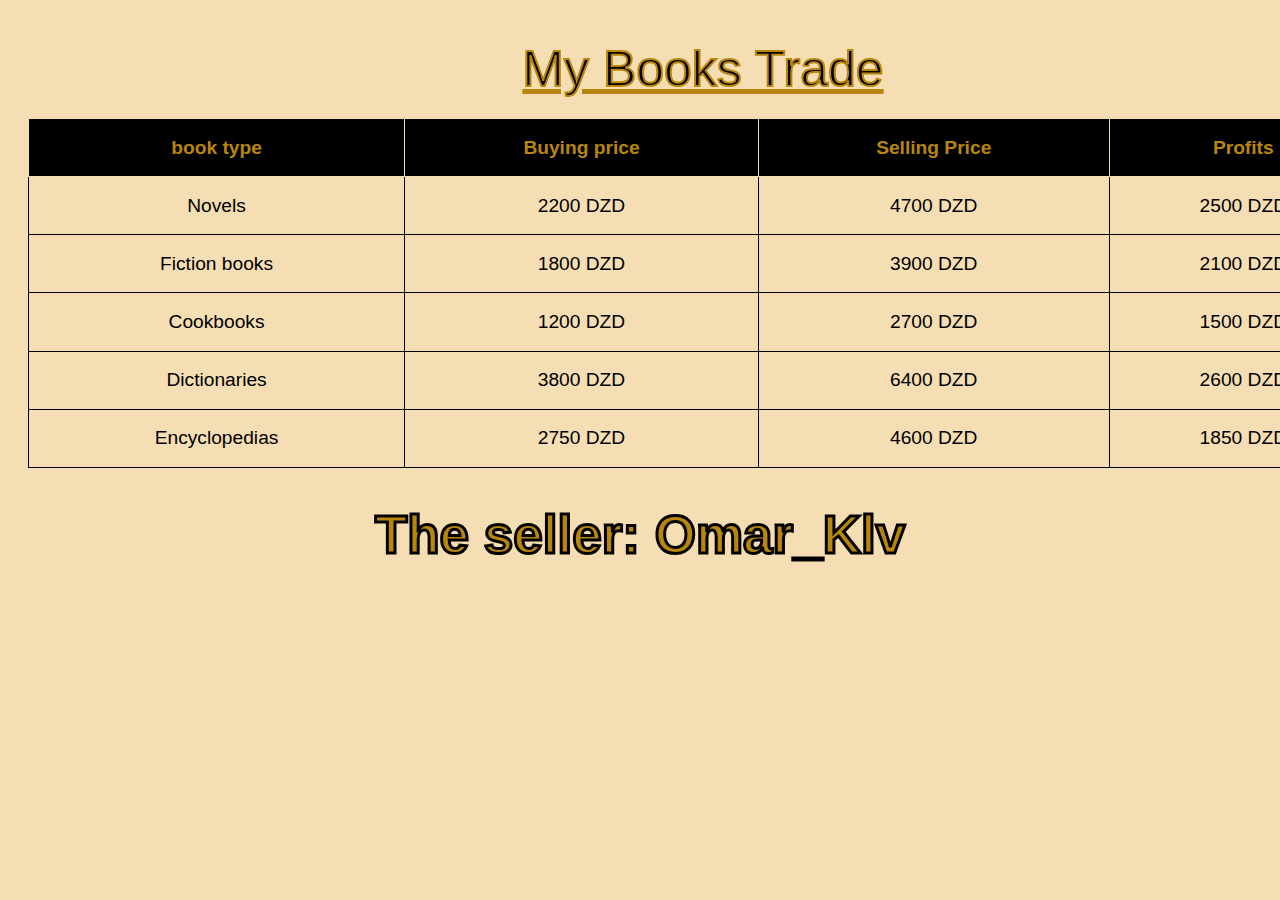
<file: Nouveau dossier (3)/New folder/index.html>
<!DOCTYPE html>
<html lang="en">
<head>
    <meta charset="UTF-8">
    <meta http-equiv="X-UA-Compatible" content="IE=edge">
    <meta name="viewport" content="width=device-width, initial-scale=1.0">
    <title>Document</title>
    <link rel="stylesheet" href="style.css"
</head>
<body>
<table>
        <caption><u> My Books Trade </u></caption>
       <tr>
            <th>book type</th>
            <th>Buying price</th>
            <th>Selling Price</th>
            <th>Profits</th>
        </tr>
        <tr>
            <td>Novels</td>
            <td>2200 DZD</td>
            <td>4700 DZD</td>
            <td>2500 DZD</td>
        </tr>
        <tr>
            <td>Fiction books</td>
            <td>1800 DZD</td>
            <td>3900 DZD</td>
            <td>2100 DZD</td>
        </tr>
        <tr>
            <td>Cookbooks</td>
            <td>1200 DZD</td>
            <td>2700 DZD</td>
            <td>1500 DZD</td>
        </tr>
        <tr>
            <td>Dictionaries</td>
            <td>3800 DZD</td>
            <td>6400 DZD</td>
            <td>2600 DZD</td>
        </tr>
        <tr>
            <td>Encyclopedias</td>
            <td>2750 DZD</td>
            <td>4600 DZD</td>
            <td>1850 DZD</td>
        </tr>
    </table>
    <h1>The seller: Omar_Klv</h1>
</body>
</html>
</file>
<file: Nouveau dossier (3)/New folder/style.css>
table{
    width: 1350px;
    border-spacing: 0px;
    font-family: 'Trebuchet MS', 'Lucida Sans Unicode', 'Lucida Grande', 'Lucida Sans', Arial, sans-serif;
    height: 350px;
    margin: 20px;
    font-size: 1.2rem;
    border-bottom: 300px red;
}
th {
    text-align: center;
  background-color: black;
color: darkgoldenrod;
font-weight: bold;

}
table, th, td {
    border: 1px solid black;
    border-collapse: collapse;
    
}
caption {
    font-family: Arial, Helvetica, sans-serif;
    font-size: 50px;
    margin: 20px;
    color: black;
    -webkit-text-stroke: 2px darkgoldenrod;
}
h1 {
    color: darkgoldenrod;
    text-align: center;
    font-family: 'Trebuchet MS', 'Lucida Sans Unicode', 'Lucida Grande', 'Lucida Sans', Arial, sans-serif;
    font-size: 53px;
    -webkit-text-stroke: 3px black;
    -webkit-animation: alternate reverse;
}
tr{
    text-align: center;
    border-bottom: 1px gray;
}
table, th {
    border-color: wheat;
  border-bottom: ;
} 
body {
    background-color: wheat;
}
tr {
   
}
</file>
